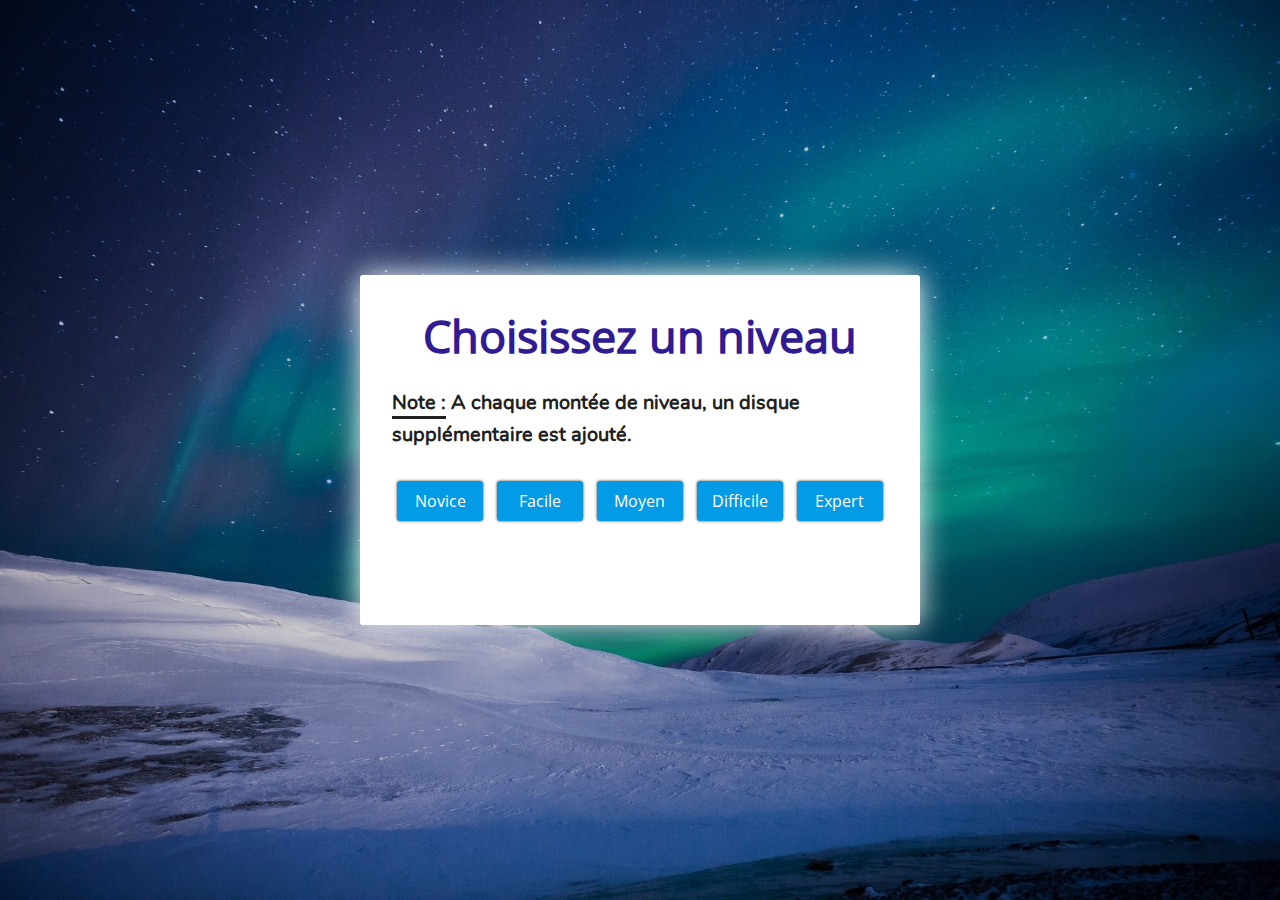
<file: index.html>
<!DOCTYPE html>
<html lang="en">
<head>
	<title>Tower of Hanoi</title>
	<meta charset="UTF-8">
	<meta http-equiv="X-UA-Compatible" content="IE=edge">
	<meta name="viewport" content="width=device-width, initial-scale=1.0">
	<link rel="stylesheet" type="text/css" href="jeu.css">
	<link rel="stylesheet" type="text/css" href="icones/css/all.css">
</head>
<body>

	<audio src="musiques/bg_music.mp3" id="main_music" loop=""></audio>
	<audio src="musiques/win.m4a" id="win_music"></audio>
	<audio src="musiques/move.mp3" id="move_sfx"></audio>
	<audio src="musiques/error2.mp3" id="error_sfx"></audio>
	<audio src="musiques/alert.m4a" id="alert_sfx"></audio>
	<audio src="musiques/hover_button.m4a" id="window_sfx"></audio>
	<audio src="musiques/exit_warning.m4a" id="warning_sfx"></audio>
	<audio src="musiques/side_menu.mp3" id="menu_sfx"></audio>
	<audio src="musiques/click_button.mp3" id="click_button_sfx"></audio>
	<audio src="musiques/hover_link.mp3" id="link_sfx"></audio>
	<audio src="musiques/reset.mp3" id="reset_sfx"></audio>
	<audio src="musiques/hover_level.mp3" id="level_sfx"></audio>
	<audio src="musiques/click_checkbox.mp3" id="checkbox_sfx"></audio>
	<audio src="musiques/click_tap_button.mp3" id="tap_sfx"></audio>
	<audio src="musiques/reset2.mp3" id="reset2_sfx"></audio>
	

	<img src="images/bluesky.jpg" class="image">

	<section id="jeu" class="game-section">

		<!--Icone rejouer-->
		<div class="reset-btn__wrapper">
			<i class="fas fa-undo fa-2x" id="reset_button" title="rejouer"></i>
		</div>
		
		<!--Menu hamburger-->
		<a href="#" class="menu-btn" title="Menu">
			<i class="fas fa-bars fa-2x" id="hamburger_menu"></i>
		</a>
		
		
		<!-- Side Menu -->
		<nav id="side_menu">
			<ul>
				<li><a class="sidebar-link" href="#" id="help">Aide</a></li>

				<li><a class="sidebar-link" href="#" id="settings">Paramètres</a></li>

				<li><a class="sidebar-link" href="#" id="main_menu">Menu Principal</a></li>
			</ul>
		</nav>
		
		
		<div class="content">
			<div class = "block" id = "block_1" >
				<div class = "tower" id="left_tower"></div>

				<div id = "left_discs" class="the_discs"></div>
				<button class="move-disc-btn" id="left_button">tap</button>
			</div>


			<div class = "block" id="block_2">
				<div class = "tower" id="middle_tower"></div>

				<div id = "middle_discs" class="the_discs"></div>
				<button class="move-disc-btn" id="middle_button">tap</button>
			</div>


			<div class = "block" id="block_3">
				<div class = "tower" id="right_tower"></div>

				<div id = "right_discs" class="the_discs"></div>
				<button class="move-disc-btn" id="right_button">tap</button>
			</div>
		</div>

	</section>
	
	<section id="window_info" class="window">

		<div id="home_menu">
			<h1>Choisissez un niveau</h1>
			
			<p>
				<b>Note :</b> A chaque montée de niveau, un disque
				supplémentaire est ajouté.<br />
			</p>

			<div id="lvl_buttons">
				<button class="btn level-btn" id="level_1">Novice</button>
				<button class="btn level-btn" id="level_2">Facile</button>
				<button class="btn level-btn" id="level_3">Moyen</button>
				<button class="btn level-btn" id="level_4">Difficile</button>
				<button class="btn level-btn" id="level_5">Expert</button>
			</div>
		</div>

		
		<div id="end_game" class="pop_up">
			<h1>Bravo, vous remportez la partie</h1>

			<!--Les message seront generes automatiquement apres le jeu-->
			<p></p><p></p>
			
			<a id="main_menu" href="index.html">Menu Principal</a>
		</div>
	</section>


	<section id="help_menu" class="window">
		<h1>Aide</h1>

		<h2>Principe:</h2>
		<p>
			L'objectif est de réussir à empiler les disques sur 
			la dernière tour. Vous pouvez aller plus loin en
			essayant d'effectuer le moins de déplacements possibles.
		</p>
		
		<h2>Mode de jeu:</h2>
		<p>
			Servez-vous des boutons en dessous des blocs (avec l'inscription "tap")
			pour déplacer les disques. Appuyez une premiere fois sur un bouton
			pour sélectionner le disque tout en haut de son bloc, puis
			sur un autre bouton pour choisir où le déplacer.
		</p>

		<h2>Règles:</h2>
		<p>
			Chaque déplacement de disque ne peut se faire que
			si le disque à déplacer est plus petit que le 
			dernier disque de la tour.
		</p>
		<input type="button" value="Fermer" class="close_button">
	</section>



	<section id="settings_menu" class="window">
		<h1>Paramètres</h1>
		
		<p>
			<h2>Niveau:</h2> 
			<select>
				<option>Novice</option>
				<option>Facile</option>
				<option>Moyen</option>
				<option>Difficile</option>
				<option>Expert</option>
			</select>
		</p><br />
		
		<p>
			<h2>Effets sonores:</h2>
			<input type="checkbox" id="sfx_checkbox" />
		</p><br />

		<p><h2>Musique:</h2>
			<input type="checkbox" id="music_checkbox"></p> <br />
		
		<input type="button" value="Valider" class="close_button" id="confirm_settings">
	</section>


	<section id="exit_menu" class="window">
		<h1>Quitter la partie ?</h1>
		
		<p>Vous allez quitter le jeu. La partie en cours ne sera pas 
		sauvegardée.</p>
		<p> Voulez-vous quand même quitter ?</p>
		<a href="index.html">
			<input type="button" value="Confirmer" class="close_button" id="confirm_exit">
		</a>

		<input type="button" value="Annuler" class="close_button" id="cancel_exit">
	</section>
	

	<script src="jeu.js"></script>
	<script src="menu.js"></script>
	<script src="musique.js"></script>	
</body>
</html>
</file>
<file: jeu.css>
:root {
	--disc-height: 33px;
	--reset-btn-width: 4rem;
}
*
{
	box-sizing: border-box; 
}

@font-face
{
	font-family: 'alata';
	src: url('polices/alata/Alata-Regular.ttf');
}

@font-face
{
	font-family: 'Nunito';
	src: url('polices/Nunito/Nunito-Regular.ttf');
}

@font-face
{
	font-family: 'opensans';
	src: url(polices/open-sans/OpenSans-Regular.ttf);
}



@keyframes spinning_animation
{
	0%{	
		transform: scale(1) rotate(0deg);
		box-shadow: 0 0 10px #212121;
	}

	35%{
		transform: scale(0.85) rotate(-290deg);
		box-shadow: 0 0 8.5px #212121;
	}
	
	70%{
		transform: scale(0.8) rotate(-360deg);
		box-shadow: 0 0 8px #212121;
	}
	
	85%{
		transform: scale(0.8) rotate(-360deg);
		box-shadow: 0 0 8px #212121;
	}


	100%{
		transform:scale(1) rotate(-360deg);
	}
}


@-webkit-keyframes spinning_animation
{
	0%{	
		transform: scale(1) rotate(0deg);
		box-shadow: 0 0 10px #212121;
	}

	35%{
		transform: scale(0.85) rotate(-290deg);
		box-shadow: 0 0 8.5px #212121;
	}
	
	70%{
		transform: scale(0.8) rotate(-360deg);
		box-shadow: 0 0 8px #212121;
	}
	
	85%{
		transform: scale(0.8) rotate(-360deg);
		box-shadow: 0 0 8px #212121;
	}


	100%{
		transform:scale(1) rotate(-360deg);
	}
}


body, html
{
	height: 100%;
}
body {
	margin: 0;
	background-color: #80cbc4;
}

.image
{
	position: absolute;
	top: 0;
	left: 0;
	width: 100%;
	height: 100vh;
	filter: brightness(0.8);	
}


/* ===================== HOME PAGE SECTION ===========================*/
.window
{
	width: 90%;
	max-width: 560px;
	border-radius: 3px;
	background-color: #fff;
	min-height: 350px;
	max-height: 90%;
	overflow: auto;
	padding: 5px 2rem 2rem 2rem;
	position: absolute;
	top:50%;
	left: 50%;
	transform: translate(-50%, -50%);
	box-shadow: 0 0 10px #424242;

	transition: all 500ms;
}

#window_info
{
	box-shadow:  0 0 30px #fff;
}

#home_menu h1
{
	margin-top: 25px;
	margin-bottom: 0;
	font-size: 2.8em;
	color: #311b92;
}
#home_menu p
{
	font-weight: bold;
	color: #212121;
	line-height: 2rem;
}

.window h1
{
	font-family:'opensans' ,'alata', 'ebrima';
	font-size: 2.3em;
	text-align: center;
	color: #212121;
}

.window h2
{
	font-size: 1.65em;
	font-family: 'opensans', 'ebrima'; 
	color: #212121;
}
.window p
{
	line-height: 30px;
	font-family: 'nunito';
	font-size: 1.28em;
	color: #424242;
}

button
{

	outline:none;
	cursor: pointer;
	
	font-family: "opensans";
	
	margin: auto;
	margin-top: 10px;

}

#lvl_buttons {
	display: flex;
	column-gap: .2rem;
	flex-wrap: wrap;
}

#lvl_buttons button
{
	transition-property: color, background-color, border-color, box-shadow;
	transition-duration: 300ms;
	box-shadow: 0 0 3px #424242;
	color: #fff;
	font-size: 1em;
	border-radius: 3px;
	border: solid 1px #039be5;
	border-color: #039be5;
	background-color: #039be5;
	transition-property: color, background-color, border-color, box-shadow;
}

#lvl_buttons button:hover
{
	background-color: #29b6f6;
	border-color: #29b6f6;
	box-shadow: 0 0 10px #424242;
	cursor: pointer;
	color: #fff;
}



/* ====================================== GAME MODULE =================================== */

.game-section {
	display: flex;
	flex-direction: column;
	height: 100%;
	align-items: center;
	justify-content: center;
}

.move-disc-btn
{
	background-color: #ffa000;
	color: #fff;
	border: #ffa000 solid 1px;
	width: 25%;
	min-width: 70px;
	aspect-ratio: 1;
	padding: 15px 15px 15px 15px;
	border-radius: 50%;
	box-shadow: 0 5px 10px #424242;
	display: flex;
	justify-content: center;
	align-items: center;

	font-size: 1.8em;

	position: absolute;
	left: 50%;
	transform: translate( -50%, 115% );
	bottom: 0;

	transition-property: color, background-color;
	transition-timing-function: ease-in;
	transition-duration: 150ms;
}


.move-disc-btn:active
{
	transform: translate( -50%, 115% ) scale(1.2);
	font-size: 1.6em;
	box-shadow: 0 2px 5px #424242;
}


.btn
{
	padding: 8px 0 8px 0;
	width:86px;
}


#buttons 
{
	display: flex;
}

#end_game a
{
	display: block;
	width: 150px;
	border: 1px solid #ffa000;
	border-radius: 4px;
	padding: 15px 15px 15px 15px;
	margin:auto;
	margin-top: 40px;
	background-color: #ffa000;
	color: white;
	text-align: center;
	text-decoration: none;

	outline:none;
	cursor: pointer;

	font-size: 1em;
	font-family: "opensans";

	transition-property: background-color, border-color;
	transition-duration: 400ms;

}

#main_menu_btn:hover
{
	background-color: #ffc107;
	border-color: #ffc107;
}

.content
{
	column-gap: .5rem;
	width: 95%;
	display:none;
	text-align: center;
}

.block
{
	position: relative;
	transform:translate( 0, -10% );

	background-color: #eee;
	width:100%;
	display: inline-flex;
	flex-direction: column;
	justify-content: flex-end;
	align-items: center;
	padding-bottom: 2rem;
	height: calc(12 * var(--disc-height));
}


#end_game
{
	display: none;
}



.tower
{
	position: absolute;
	top: 50%;
	left: 50%;
	transform: translate( -50%, -50% );
	width: 32px;
	height: 85%;
	border-radius: 10px;
	background-color: blue; 
}


.disc
{
	position: relative;
	height: var(--disc-height);
	border-radius: 20px;
	transition-property: top;
	transition-duration: 400ms;
}




.the_discs, .the_discs0
{
	width: 100%;
	height: 100%;
	position: relative;
	display: flex;
	flex-direction: column-reverse;
	align-items: center;
	margin-bottom: 5%;
}


p b
{
	border-bottom: 3px solid;
}

#reset_button
{	
	display: flex;
	justify-content: center;
	align-items: center;
	position: absolute;
	top: 1rem;
	right: 1.5rem;
	display: none;
	justify-content: center;
	align-items: center;
	width: var(--reset-btn-width);
	aspect-ratio: 1;
	margin-left: auto;
	border-radius: 50%;
	text-align: center;
	background-color: #00c853;
	color: white;
	box-shadow: 0 0 5px #424242;

	transition-property: background-color, transform, box-shadow; 
	transition-duration: 0.2s, 0.3s, 0.2s;
}
.reset-btn__wrapper {
	width: 100%;
	display: flex;
	padding-right: 1.5rem;
	padding-top: 1.5rem;
}
#reset_button:hover
{
	cursor:pointer;
	box-shadow: 0 0 10px #212121;
}

#reset_button:active
{
	transform: scale(0.95);
}

.spinning_button
{
	animation: spinning_animation 0.4s ease-out;
	-webkit-animation: spinning_animation 0.55s ease-out;
}

#hamburger_menu
{
	clear: right;
	display: none;
	position: absolute;
	top: 5px;
	left: 10px;
	z-index: 2;
	margin: 15px 15px 0 15px;
	color: #00725f;
	transition-duration: 200ms, 500ms;
	transition-property: color, margin-left;

}

#hamburger_menu:hover
{
	cursor: pointer;
	color: #004539;
}

nav
{
	position: fixed;
	top: 0;
	left: 0;
	width: 0;
	height: 100%;
	/*Masquer les liens de nav tant que width=0*/
	overflow-x: hidden;
	background-color: rgba(0, 150, 136, 0.95);
	box-shadow: 0 0 20px #212121;
	z-index: 1;
	transition: all 500ms;
}

nav a
{
	text-decoration: none;
	font-size: 1.3em;
	font-family: 'opensans';
	color: #fff;
	transition: all 70ms ease-out;
}

nav a:hover
{
	color: #000;
}

ul
{
	padding-left: 25px;
	margin-top: 100px;
}

li
{
	padding: 5px 10px 5px 10px;
	margin-top: 30px;
	white-space: nowrap;
	list-style-type: none;
}

#help_menu
{
	max-width: 690px;
	width: 90%;
	max-height: 540px;
	height: 80%;
	overflow-y: scroll;
	display: none;
}

.close_button
{
	clear: both;
	width: 120px;
	border-radius: 5px;
	background-color: #bdbdbd;
	color: #212121;
	padding: 5px 0 5px 0;
	font-size: 1.3em;
	transition: all 105ms ease-out;
}

.close_button:hover
{
	background-color: #424242;
	color: #fff;
}

#settings_menu
{
	display: none;
}

#settings_menu input[type="checkbox"],select
{
	float: right;
}

#settings_menu h2
{
	display: inline;
}

#cancel_exit
{
	margin-left: 20px;
}

select
{
	width: 200px;
	padding: 9px 5px 9px 5px;
	font-size: 1.1em;
	transition: all 0.1s;
}

input[type="checkbox"]
{
	display: block;
	width: 30px;
	height: 30px;
	padding: 15px 15px 15px 15px;
}

#exit_menu
{
	display: none;
}


@media (max-width: 992.98px) {
	:root {
		--disc-height: 20px;
		--reset-btn-width: 3.4rem;
		font-size: 14px;
	}
	.tower {
		width: 15px;
	}
	#reset_button {
		font-size: 1.6rem;
	}
	.block {
		height: calc(18 * var(--disc-height));
	}
}

@media (max-width: 767.98px) {
	:root {
		--disc-height: 15px;
	}
	.tower {
		width: 10px;
	}
	.move-disc-btn {
		font-size: 1.2rem;
	}
}
@media (max-width: 575.98px) {
	:root {
		--disc-height: 13px;
		--reset-btn-width: 3rem;
	}
	.tower {
		width: 7px;
	}
	#reset_button {
		font-size: 1.4rem;
	}
}
</file>
